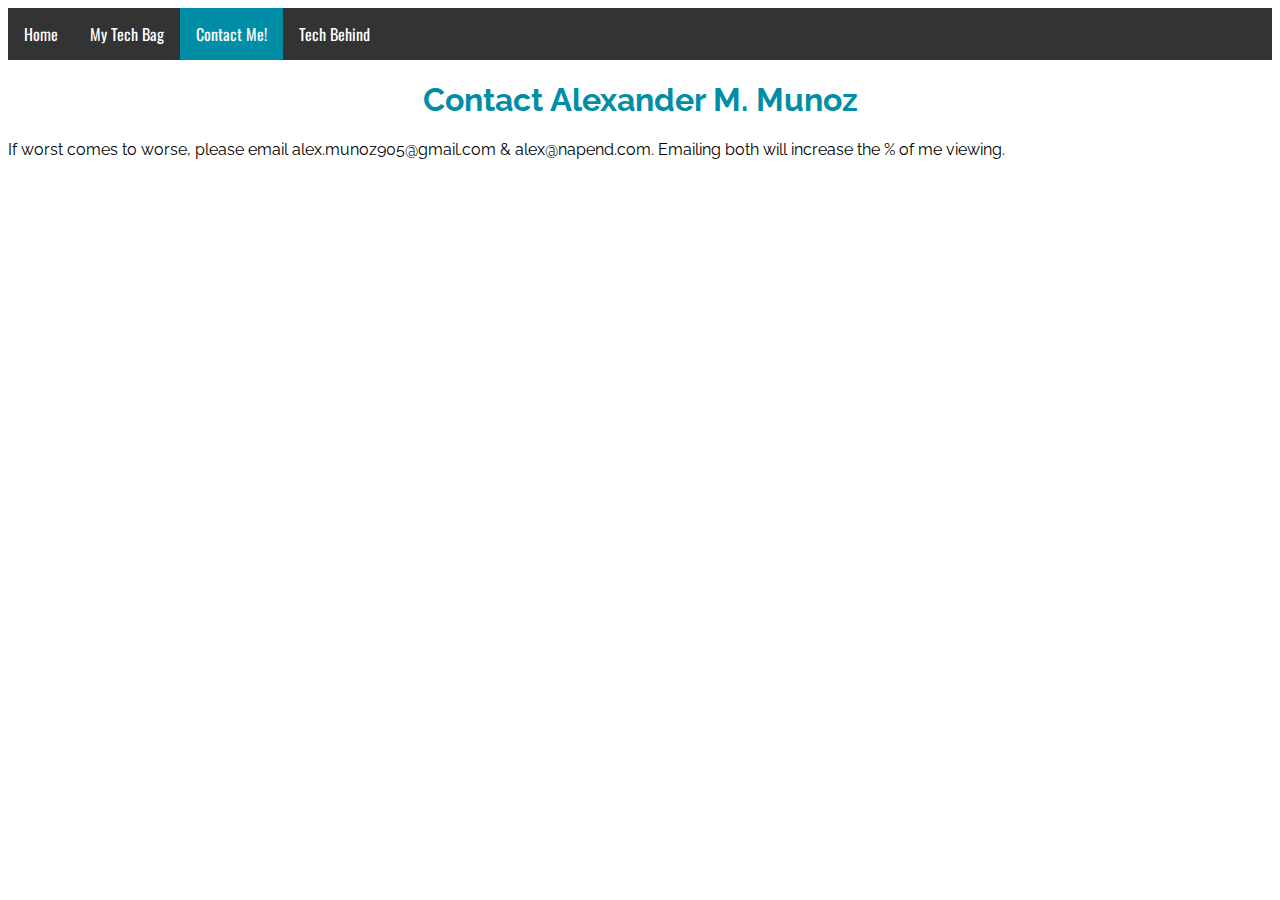
<file: contact.html>
<!DOCTYPE html>
<html lang="en">
<head>
    <meta charset="UTF-8">
    <link rel="stylesheet" href="CSS/index.css">
    <style>
        h1 {
            text-align: center;
            color: #008ea7;
        }
        a {
            text-decoration: none;
            color: #008ea7;
        }
    </style>
    <title>Contact Me!</title>
</head>
<body>
    <ul id="barUL">
        <li id="barLI"><a href="index.html">Home</a></li>
        <li id="barLI"><a href="backpack.html" class="techbag">My Tech Bag</a></li>
        <li id="barLI"><a href="contact.html" class="active">Contact Me!</a></li>
        <li id="barLI"><a href="TechBehind.html">Tech Behind</a></li>
    </ul>
<h1><a href="#">Contact Alexander M. Munoz</a></h1>
<h7>If worst comes to worse, please email alex.munoz905@gmail.com & alex@napend.com. Emailing both will increase the % of me viewing.</h7>
<!-- www.123formbuilder.com script begins here -->
<script type="text/javascript" defer src="//www.123formbuilder.com/embed/2888368.js" data-role="form" data-default-width="650px"></script>
</body>
</html>
</file>
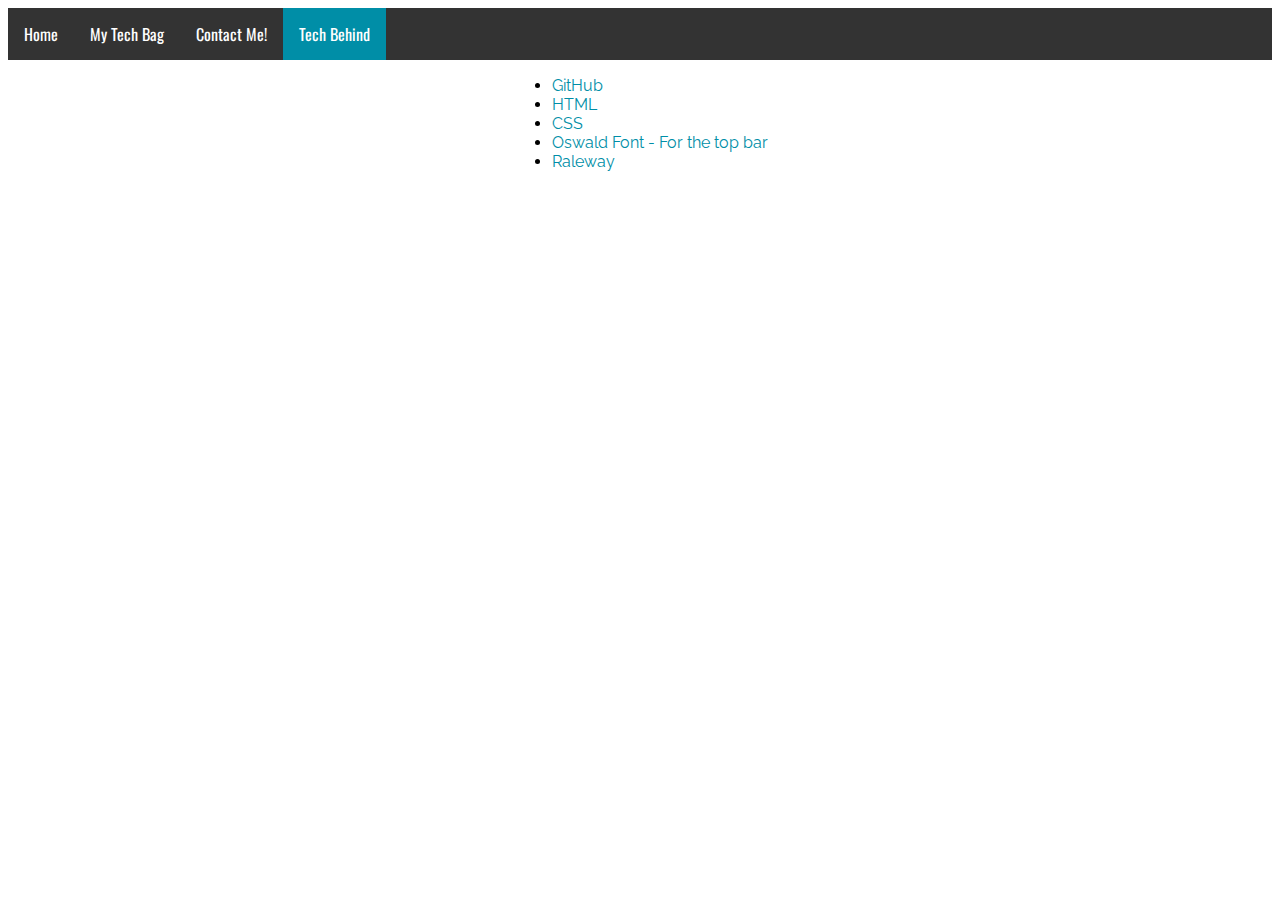
<file: TechBehind.html>
<!DOCTYPE html>
<html lang="en">
<head>
    <meta charset="UTF-8">
    <link rel="stylesheet" href="CSS/index.css">
    <title>Tech Behind</title>
</head>
<body>
    <ul id="barUL">
        <li id="barLI"><a href="index.html">Home</a></li>
        <li id="barLI"><a href="backpack.html" class="techbag">My Tech Bag</a></li>
        <li id="barLI"><a href="contact.html">Contact Me!</a></li>
        <li id="barLI"><a href="TechBehind.html" class="active">Tech Behind</a></li>
    </ul>

    <div id="techbehind">
        <ul class="techbehindinfo">
            <li><a href="https://github.com">GitHub</a></li>
            <li><a href="https://www.w3schools.com/html/default.asp">HTML</a></li>
            <li><a href="https://www.w3schools.com/css/default.asp">CSS</a></li>
            <li><a href="https://fonts.google.com/specimen/Oswald">Oswald Font - For the top bar</a></li>
            <li><a href=https://fonts.google.com/specimen/Raleway">Raleway</a></li>
        </ul>
    </div>
</body>
</html>
</file>
<file: CSS/index.css>
@import url('https://fonts.googleapis.com/css?family=Raleway');
@import url('https://fonts.googleapis.com/css?family=Oswald');

body {
    font-family: 'Raleway', sans-serif;
}

#barUL {
    list-style-type: none;
    margin: 0;
    padding: 0;
    overflow: hidden;
    background-color: #333;
    text-align: center;
    font-family: 'Oswald', sans-serif;
}

#barLI {
    float: left;
    text-align: center;
}

#barLI a{
    display: block;
    color: white;
    text-align: center;
    padding: 14px 16px;
    text-decoration: none;
}

.active {
    background-color: #008ea7;
}

#aboutme{
    text-align: center;
}

a {
    text-decoration: none;
    color: #008ea7;
}

#techbehind {
    text-align: center;
}

.techbehindinfo {
    display:inline-block;
    text-align:left;
}
</file>
